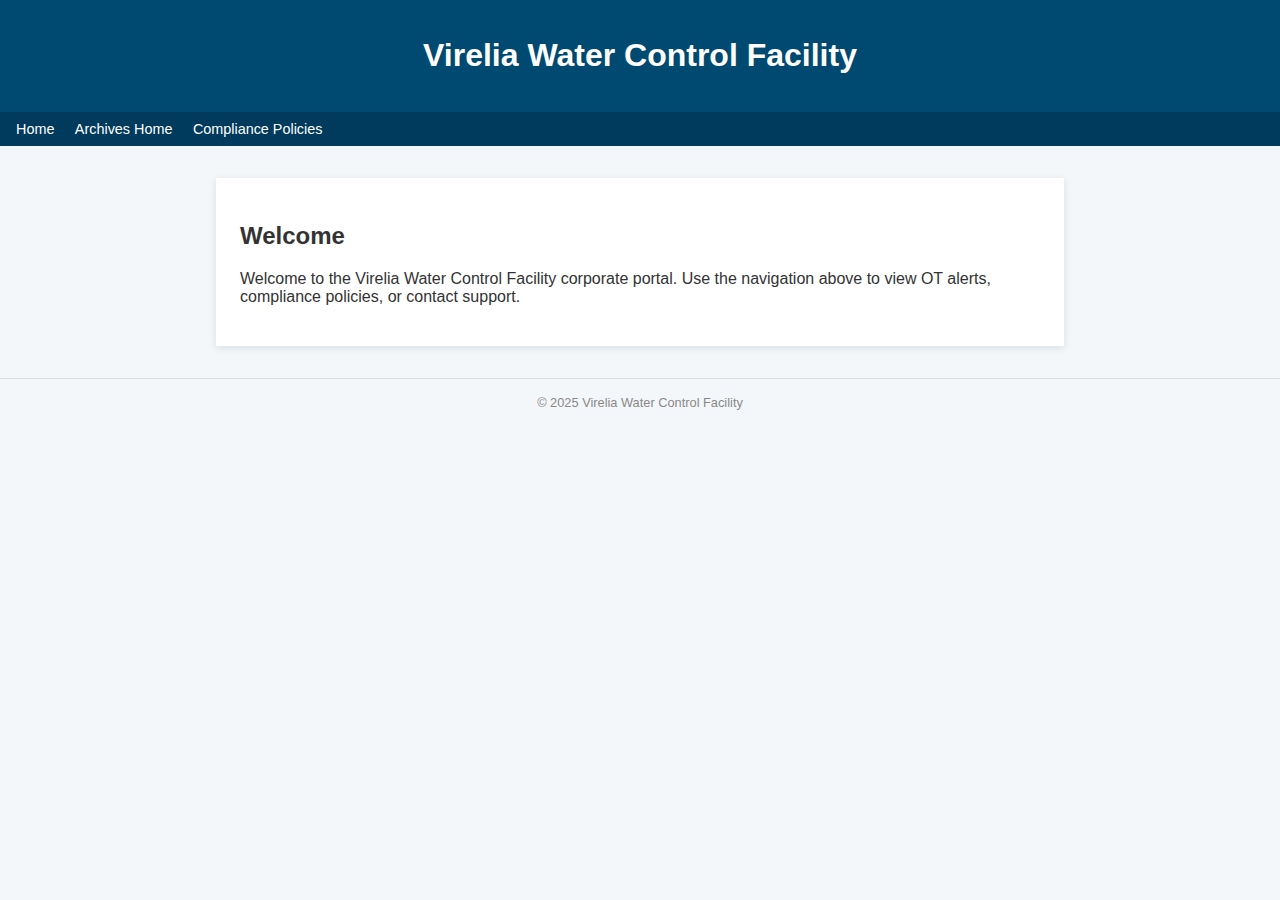
<file: index.html>
<!DOCTYPE html>
<html lang="en">
<head>
  <meta charset="UTF-8">
  <meta name="robots" content="index,follow">
  <title>Virelia Water Control Facility</title>
  <link rel="stylesheet" href="/styles.css">
</head>
<body>
  <header><h1>Virelia Water Control Facility</h1></header>
  <nav>
    <a href="/">Home</a>
    <a href="/mail-archives/">Archives Home</a>
    <a href="/policies/">Compliance Policies</a>
  </nav>
  <main>
    <h2>Welcome</h2>
    <p>Welcome to the Virelia Water Control Facility corporate portal. Use the navigation above to view OT alerts, compliance policies, or contact support.</p>
  </main>
  <footer>&copy; 2025 Virelia Water Control Facility</footer>
</body>
</html>
</file>
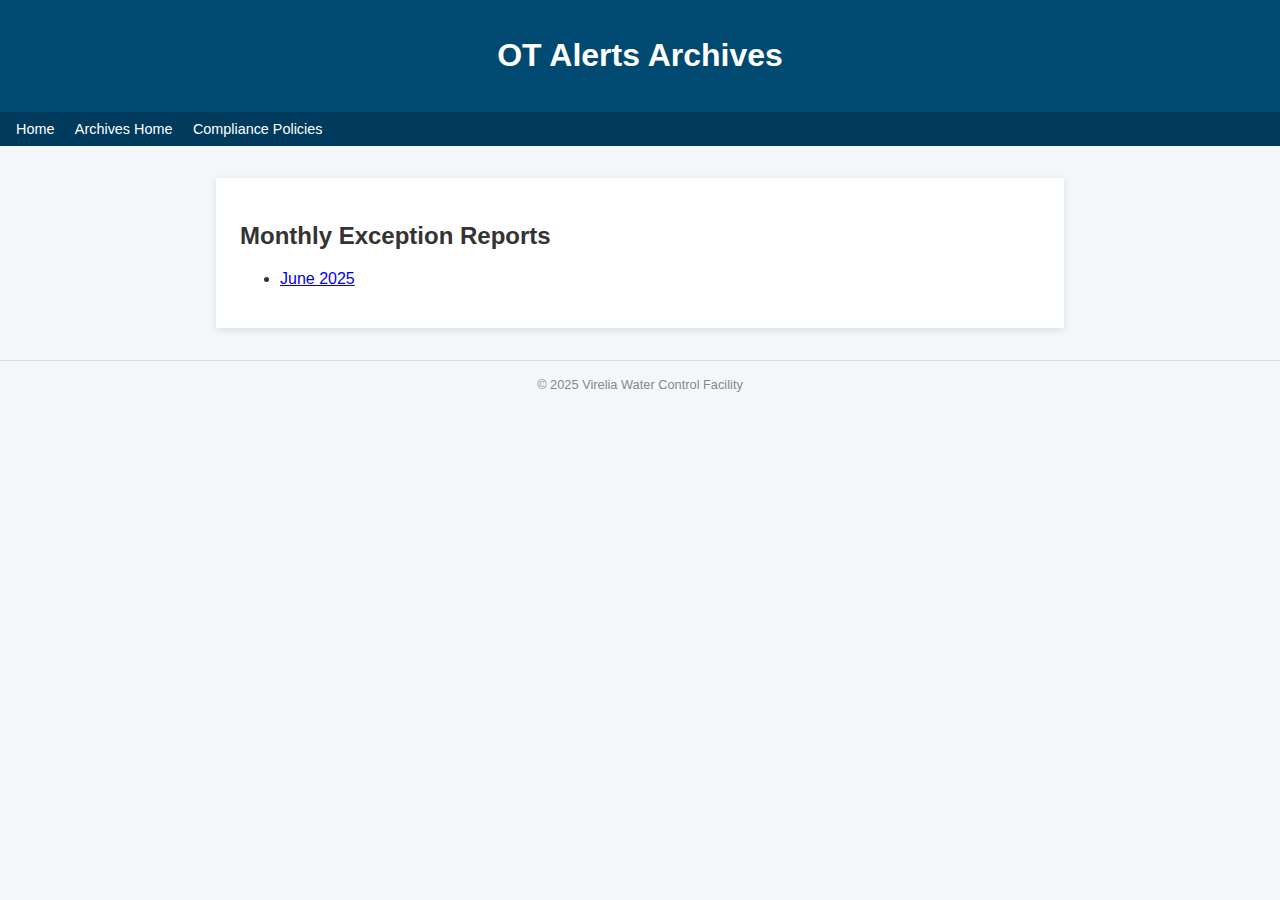
<file: mail-archives/index.html>
<!DOCTYPE html>
<html lang="en">
<head>
  <meta charset="UTF-8">
  <meta name="robots" content="index,follow">
  <title>OT Alerts Archives</title>
  <link rel="stylesheet" href="/styles.css">
</head>
<body>
  <header><h1>OT Alerts Archives</h1></header>
  <nav>
    <a href="/">Home</a>
    <a href="/mail-archives/">Archives Home</a>
    <a href="/policies/">Compliance Policies</a>
  </nav>
  <main>
    <h2>Monthly Exception Reports</h2>
    <ul>
      <li><a href="/mail-archives/ot-alerts/2025-06.html">June 2025</a></li>
      <!-- future months here -->
    </ul>
  </main>
  <footer>&copy; 2025 Virelia Water Control Facility</footer>
</body>
</html>
</file>
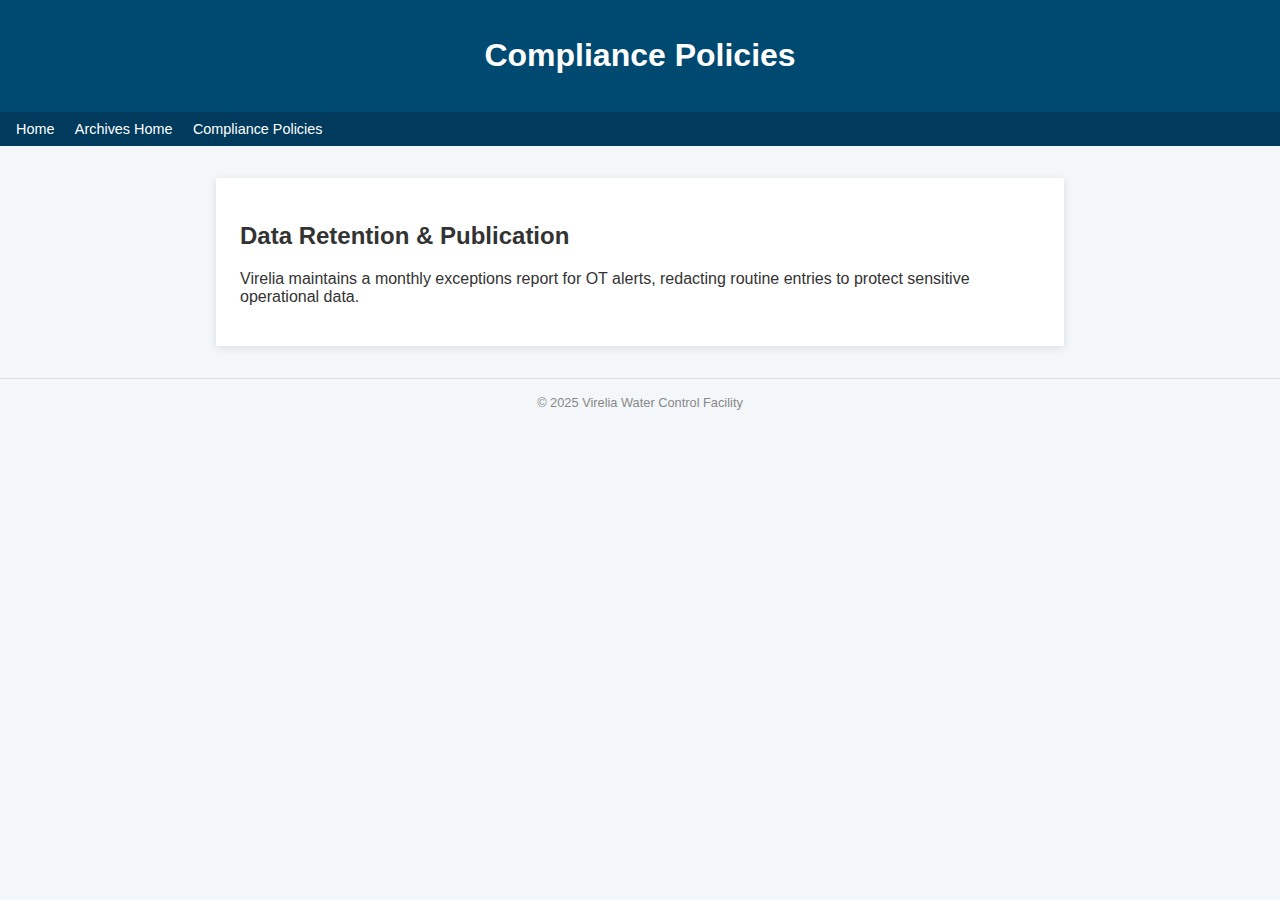
<file: policies/index.html>
<!DOCTYPE html>
<html lang="en">
<head>
  <meta charset="UTF-8">
  <meta name="robots" content="index,follow">
  <title>Compliance Policies</title>
  <link rel="stylesheet" href="/styles.css">
</head>
<body>
  <header><h1>Compliance Policies</h1></header>
  <nav>
    <a href="/">Home</a>
    <a href="/mail-archives/">Archives Home</a>
    <a href="/policies/">Compliance Policies</a>
  </nav>
  <main>
    <h2>Data Retention & Publication</h2>
    <p>Virelia maintains a monthly exceptions report for OT alerts, redacting routine entries to protect sensitive operational data.</p>
  </main>
  <footer>&copy; 2025 Virelia Water Control Facility</footer>
</body>
</html>
</file>
<file: styles.css>
body { background:#f4f7fa; color:#333; font-family:"Segoe UI",Arial,sans-serif; margin:0; }
header { background:#004970; color:#fff; padding:1rem; text-align:center; }
nav { background:#003a5c; padding:.5rem 1rem; }
nav a { color:#fff; margin-right:1rem; text-decoration:none; font-size:.9rem; }
main { max-width:800px; margin:2rem auto; background:#fff; padding:1.5rem; box-shadow:0 2px 8px rgba(0,0,0,.1); }
footer { text-align:center; font-size:.8rem; color:#888; padding:1rem 0; border-top:1px solid #ddd; }
</file>
